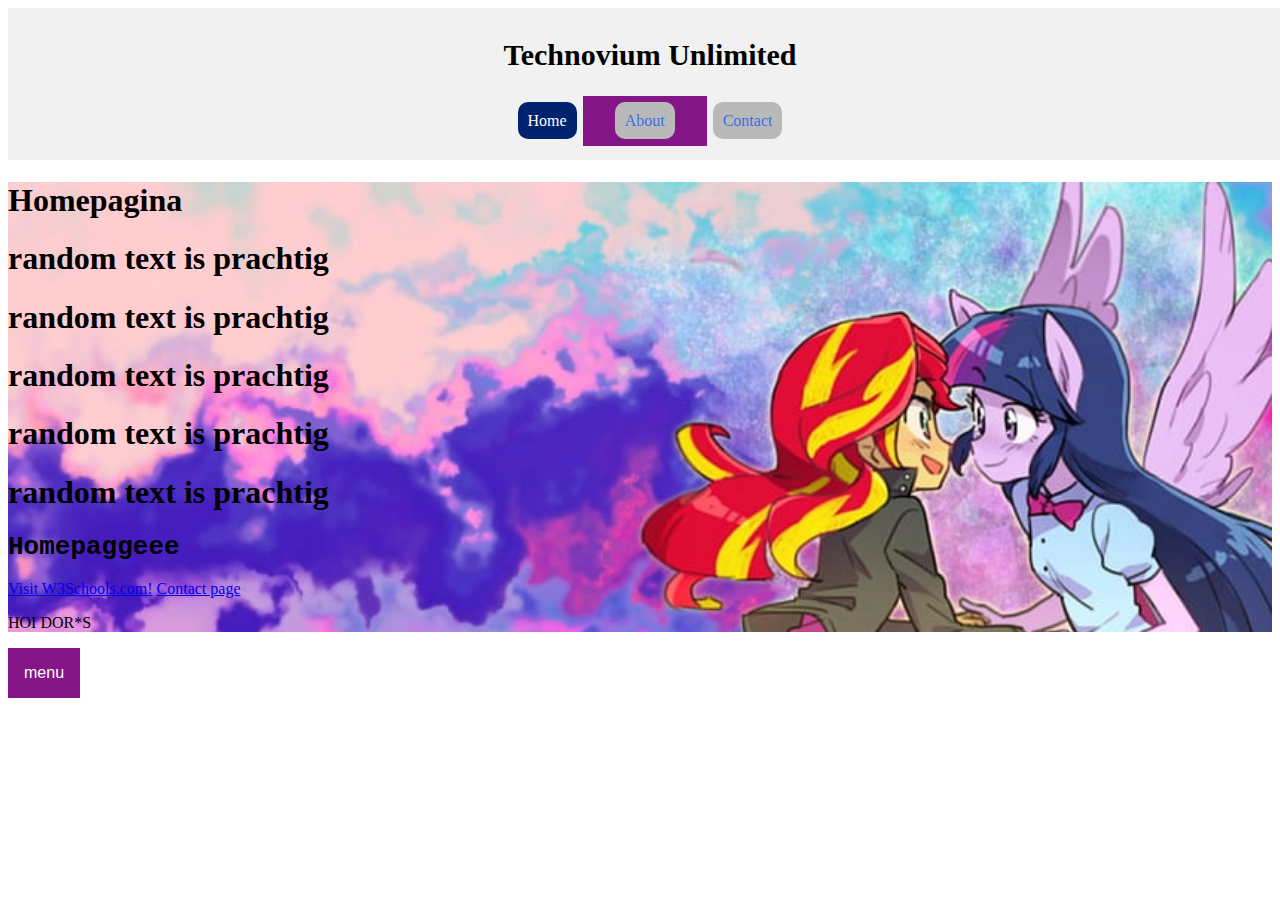
<file: index.html>
<html>

<head>
    <title>Technovium Unnlimited - Home</title>
    <link rel="icon" type="image/x-icon" href="fotos/favicon.ico">
    <link rel="stylesheet" href="styles.css">
    <link rel="stylesheet" href="stylesheet/index.css">
</head>

<body>
    <div class="titlemenu">
        <h1 class="title">Technovium Unlimited</h1>
        <div class="menu">
            <a class="activepage" href="index.html">Home</a>
            <div class="button3">
                <a class="page" href="about.html">About</a>
                <div class="dropdown-content">
                    <a href="#">dorus 1</a>
                    <a href="#">dorus 2</a>
                    <a href="#">dorus 3</a>
                </div>
            </div>

            <a class="page" href="contact.html">Contact</a>

        </div>
    </div>
    <div class="bodystuff">
        <h1>Homepagina</h1>
        <h1>random text is prachtig</h1>
        <h1>random text is prachtig</h1>
        <h1>random text is prachtig</h1>
        <h1>random text is prachtig</h1>
        <h1>random text is prachtig</h1>


        <h1 class="kut">Homepaggeee</h1>
        <a href="https://www.w3schools.com/" target="_blank">Visit W3Schools.com!</a>
        <a href="contact.html">Contact page</a>
        <p>HOI DOR*S</p>
    </div>
    <div class="dropdown">
        <button class="dropbtn">menu</button>
        <div class="dropdown-content">
            <a href="#">dorus 1</a>
            <a href="#">dorus 2</a>
            <a href="#">dorus 3</a>
        </div>
    </div>
</body>

</html>
</file>
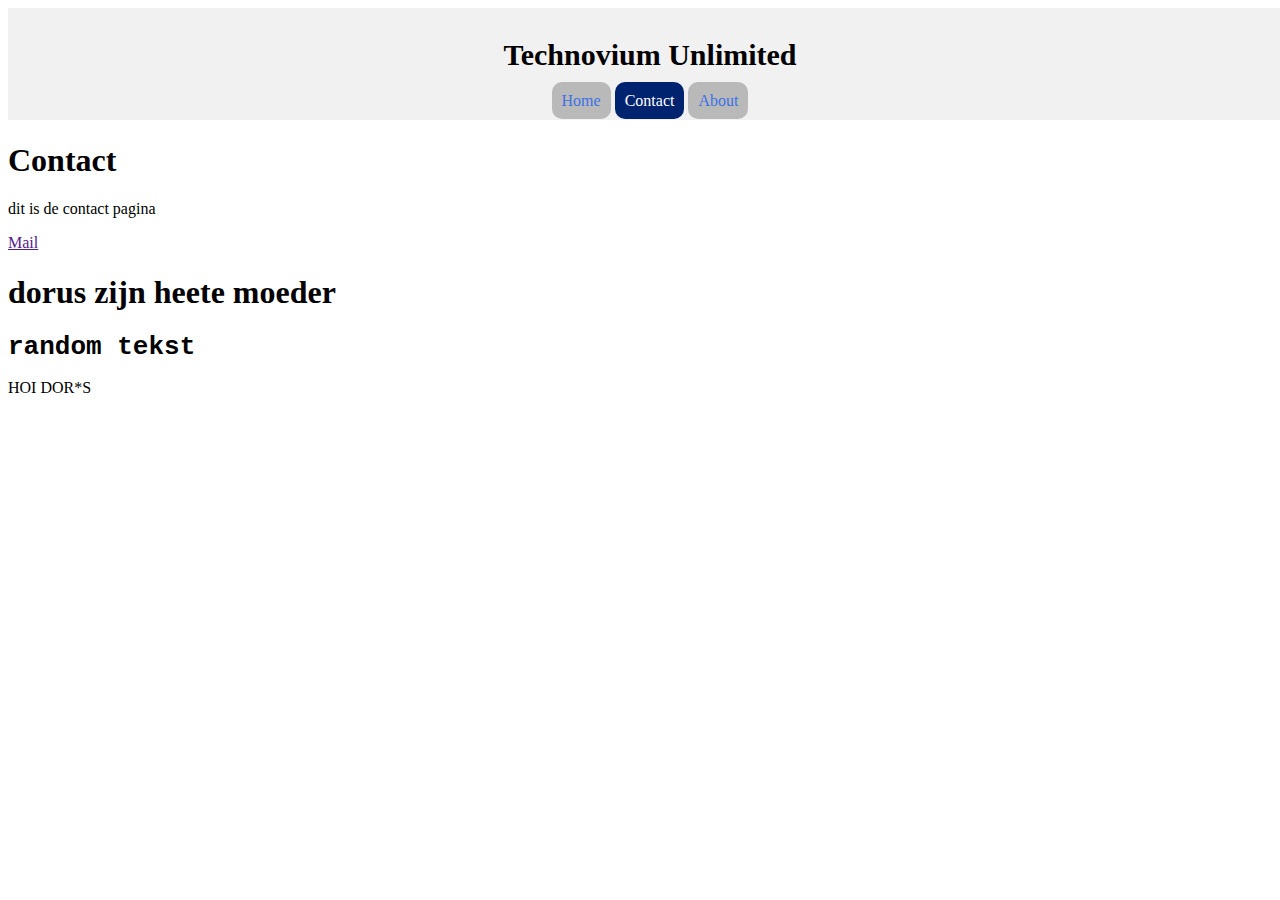
<file: contact.html>
<html>

<head>
    <title>Technovium Unnlimited - Contact</title>
    <link rel="icon" type="image/x-icon" href="fotos/favicon.ico">
    <link rel="stylesheet" href="styles.css">
    <link rel="stylesheet" href="stylesheet/contact.css">
</head>


<body>
    <div class="titlemenu">
        <h1 class="title">Technovium Unlimited</h1>
        <div class="menu">
            <a class="page" href="index.html">Home</a>
            <a class="activepage" href="contact.html">Contact</a>
            <a class="page" href="about.html">About</a>
        </div>
    </div>
    <div class="bodystuff">
        <h1>Contact</h1>
        <p>dit is de contact pagina</p>
        <a class="" href="">Mail</a>
        <h1>dorus zijn heete moeder</h1>
        <h1 class="kut">random tekst</h1>


        <p>HOI DOR*S</p>
    </div>
</body>

</html>
</file>
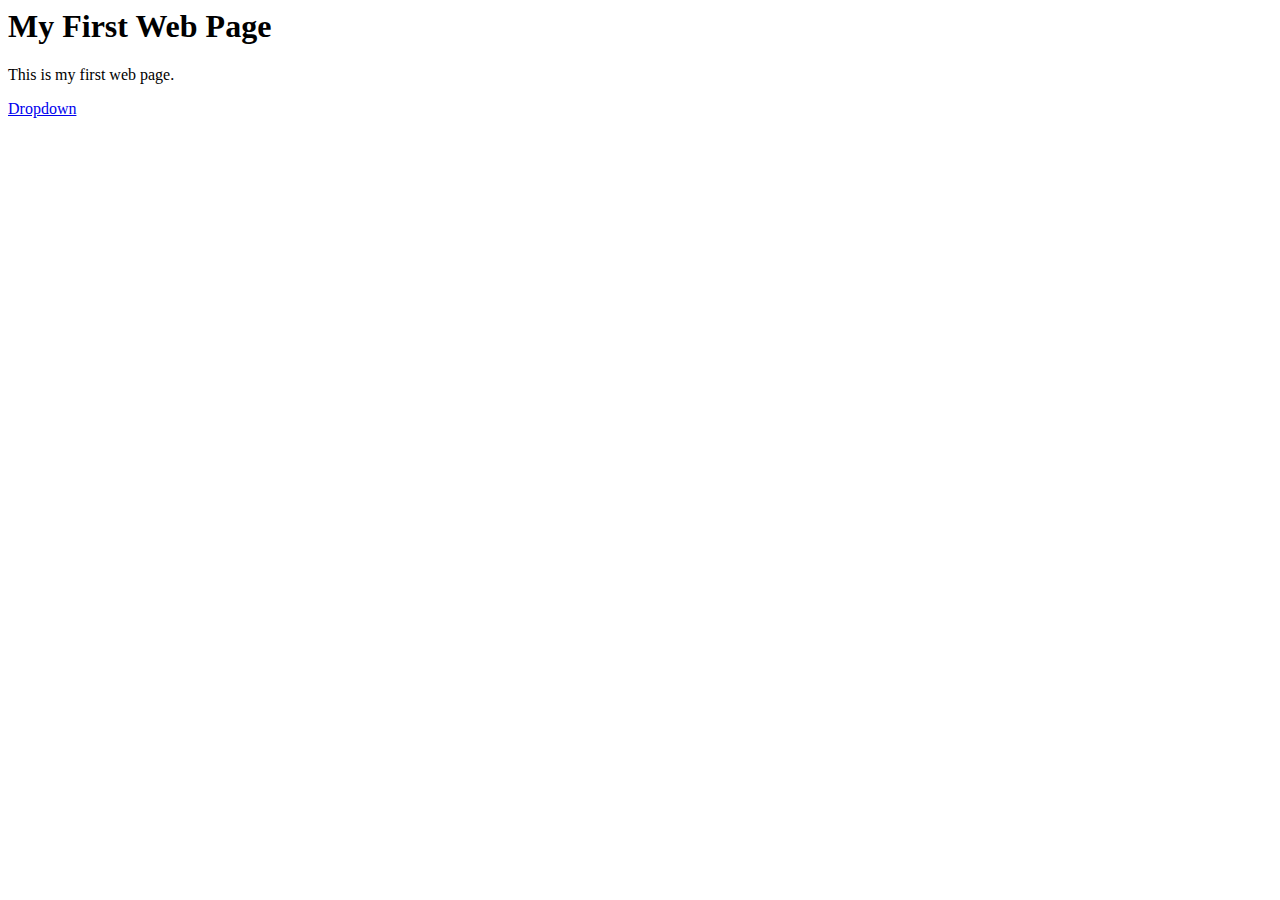
<file: index2.html>
<html>

<head>
    <link rel="stylesheet" href="style2.css">
    <title>My First Web Page</title>
</head>

<body>
    <h1>My First Web Page</h1>
    <p>This is my first web page.</p>
    <div class="dropdown">
        <a href="https://google.com/" target="_blank" class="dropbtn">Dropdown</a>
        <div class="dropdown-content">
            <a href="#">Link 1</a>
            <a href="#">Link 2</a>
            <a href="#">Link 3</a>
        </div>
    </div>

</body>

</html>
</file>
<file: styles.css>
* {}

.title {
    font-family: 'Refault';
}

.titlemenu {
    background-color: #f1f1f1;
    width: 100%;
    padding: 10px;
    text-align: center;
}

.titlemenu h1 {
    font-size: 30px;
    color: #000;
}

.page {
    color: #3c71e4;
    text-decoration: none;
    padding: 10px;
    background-color: rgb(185, 185, 185);
    border-radius: 10px;
}

.page:hover {
    background-color: #3c71e4;
    color: #fff;
    text-decoration: none;
    padding: 10px;
    border-radius: 10px;
}

.page:active {
    background-color: #042aff;
    color: #fff;
    text-decoration: none;
    padding: 10px;
    border-radius: 10px;
}

.activepage {
    background-color: #002370;
    color: #fff;
    text-decoration: none;
    padding: 10px;
    border-radius: 10px;
}

h2 {
    text-align: right;
    color: blue;
}

.kut {
    font-family: monospace;
}

.sunset {
    width: 800px;
    height: 300px;
}

.dropbtn {
    background-color: #841688;
    color: white;
    padding: 16px;
    font-size: 16px;
    border: none;
}

.dropdown {
    position: relative;
    display: inline-block;
}

.dropdown-content {
    display: none;
    position: absolute;
    background-color: #f1f1f1;
    min-width: 160px;
    box-shadow: 0px 8px 16px 0px rgba(0, 0, 0, 0.2);
    z-index: 1;
}

.dropdown-content a {
    color: black;
    padding: 12px 16px;
    text-decoration: none;
    display: block;
}

.dropdown-content a:hover {
    background-color: #ddd;
}

.dropdown:hover .dropdown-content {
    display: block;
}

.dropdown:hover .dropbtn {
    background-color: #3e8e41;
}

.button3 {
    background-color: #841688;
    border: none;
    color: white;
    padding: 16px 32px;
    text-align: center;
    text-decoration: none;
    display: inline-block;
    font-size: 16px;
    margin: 4px 2px;
    cursor: pointer;
}

.button3:hover {
    display: block;
}
</file>
<file: stylesheet/index.css>
.bodystuff {
    background-image: url('/fotos/foto\ mark1.jpg');
    background-repeat: no-repeat;
    background-size: 100%;
}
</file>
<file: stylesheet/contact.css>
button {
    color: #3c71e4;
    text-decoration: none;
    padding: 5px;
    background-color: rgb(185, 185, 185);
    border-radius: 8px;
}
</file>
<file: style2.css>
.dropdown {
    position: relative;
    display: inline-block;
}

.dropdown:hover .dropdown-content {
    display: block;
}

.dropdown-content {
    display: none;
    position: absolute;
    background-color: #f9f9f9;
    min-width: 160px;
    box-shadow: 0px 8px 16px 0px rgba(0, 0, 0, 0.2);
    z-index: 1;
}
</file>
